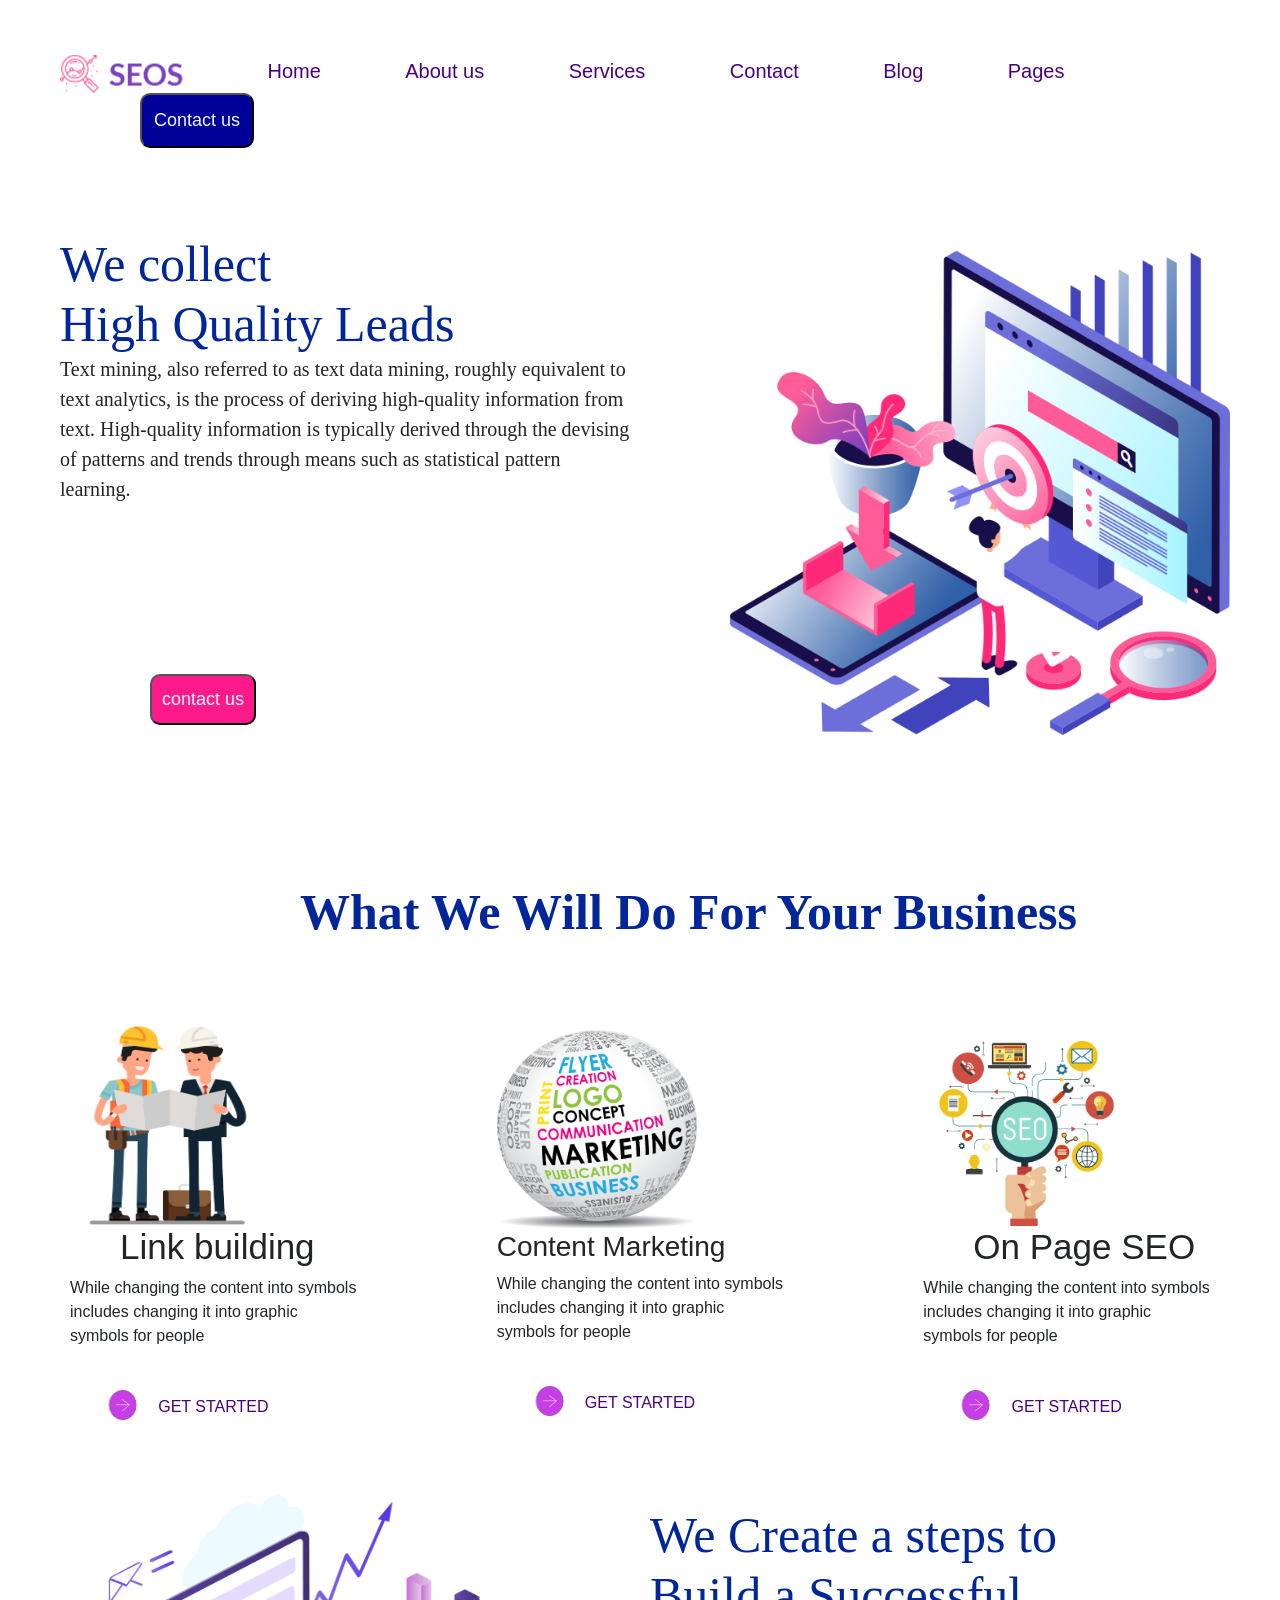
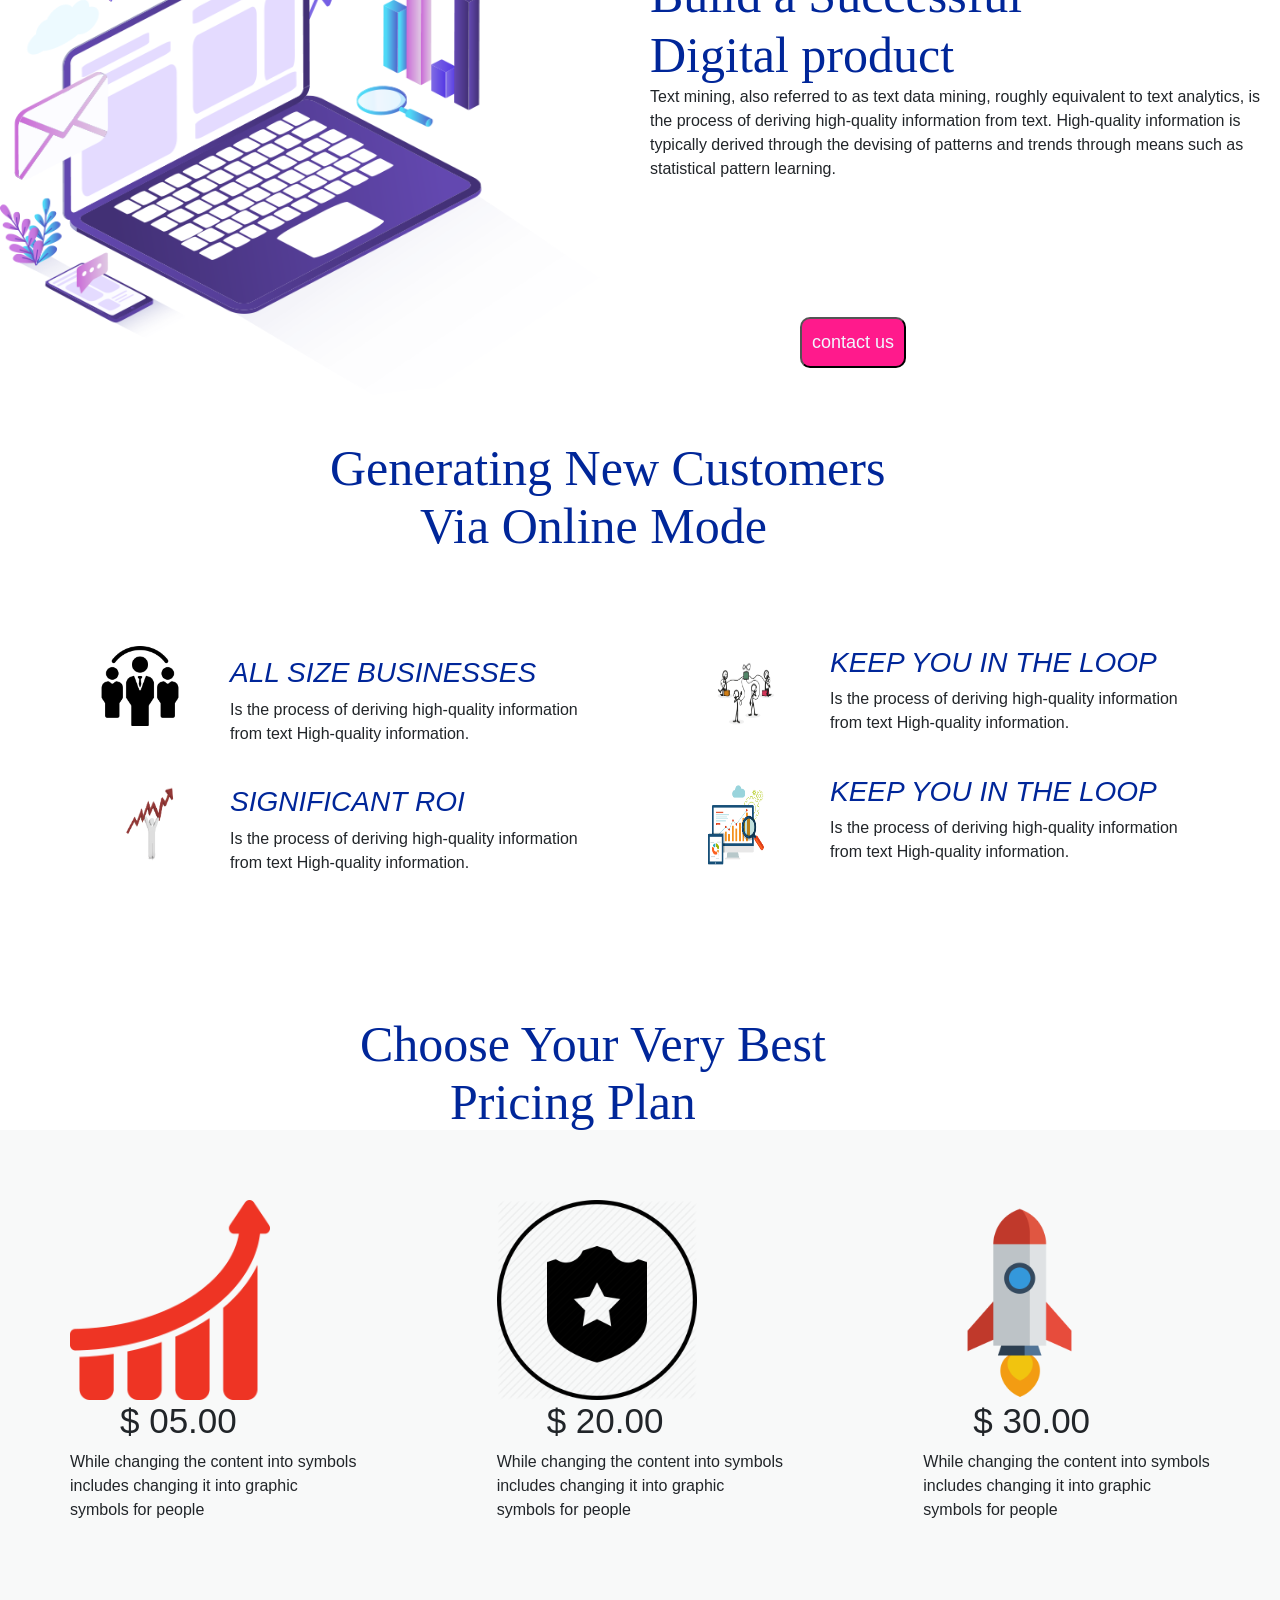
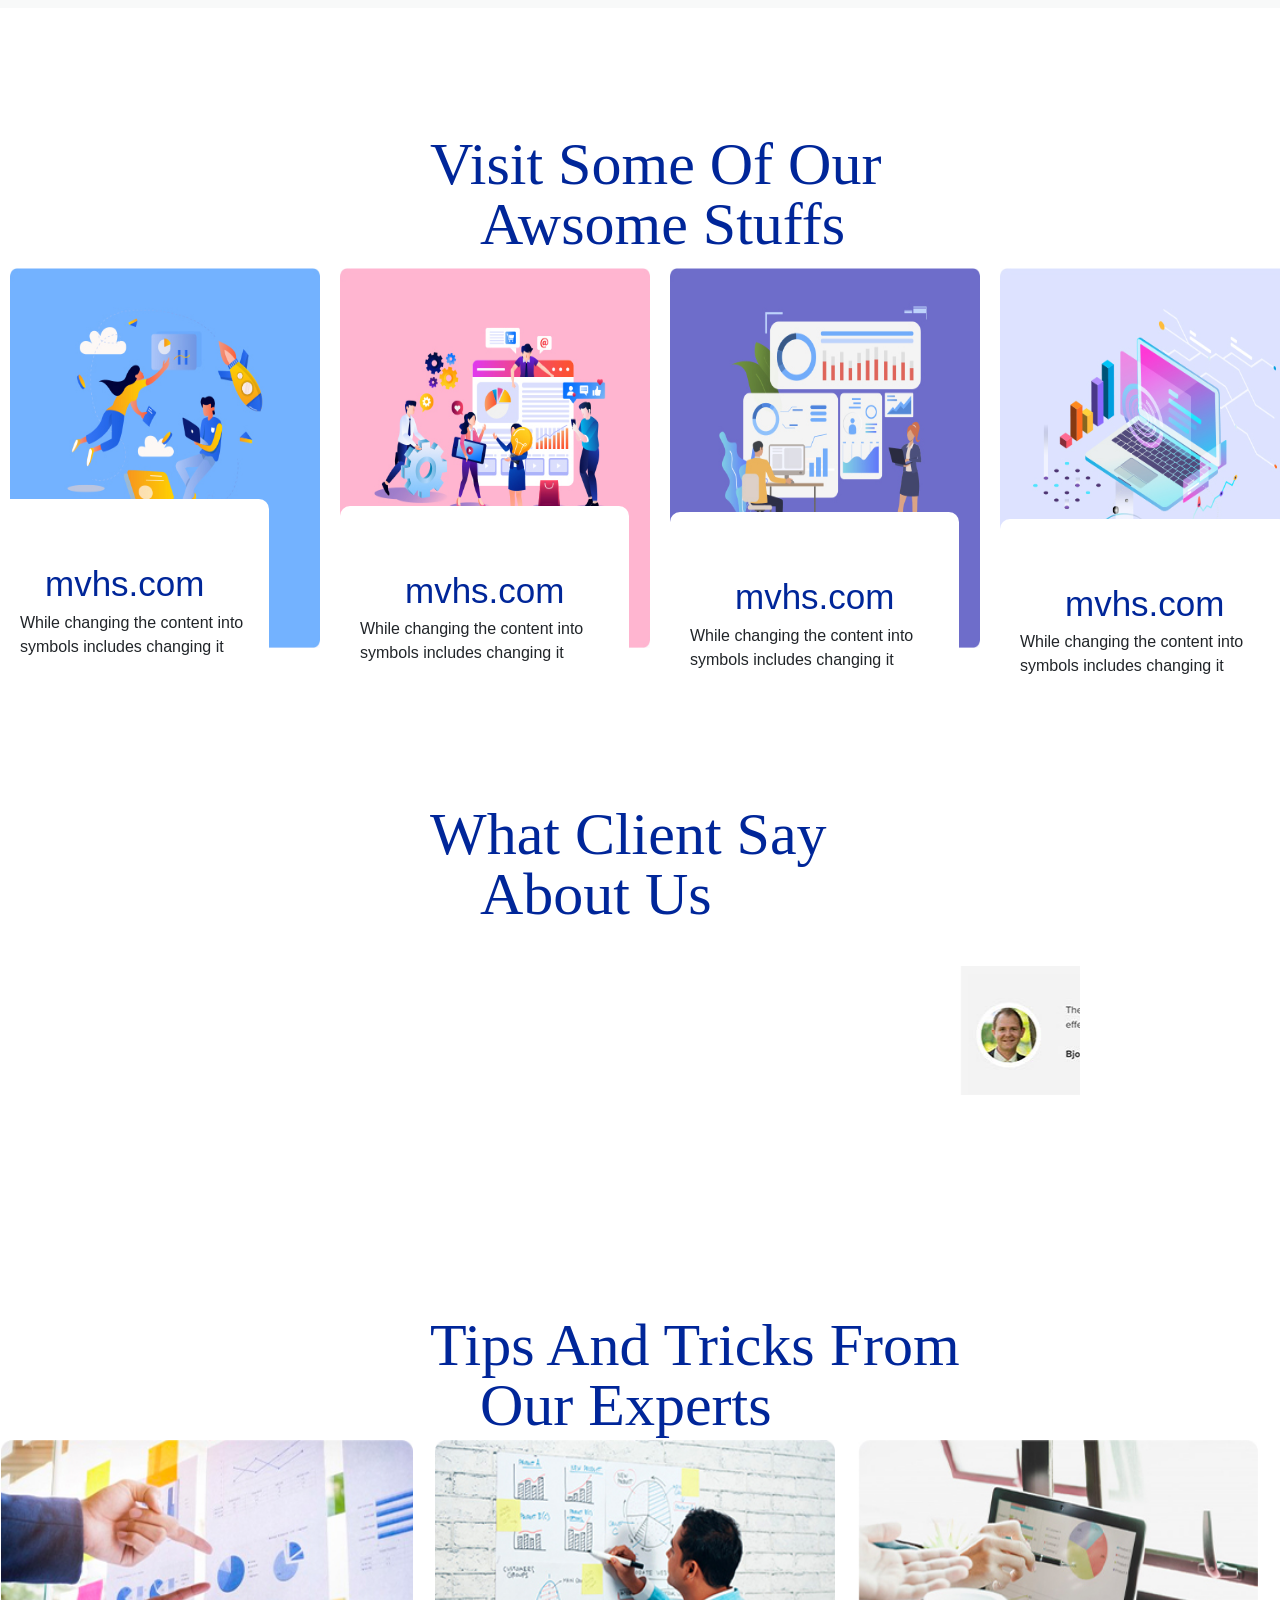
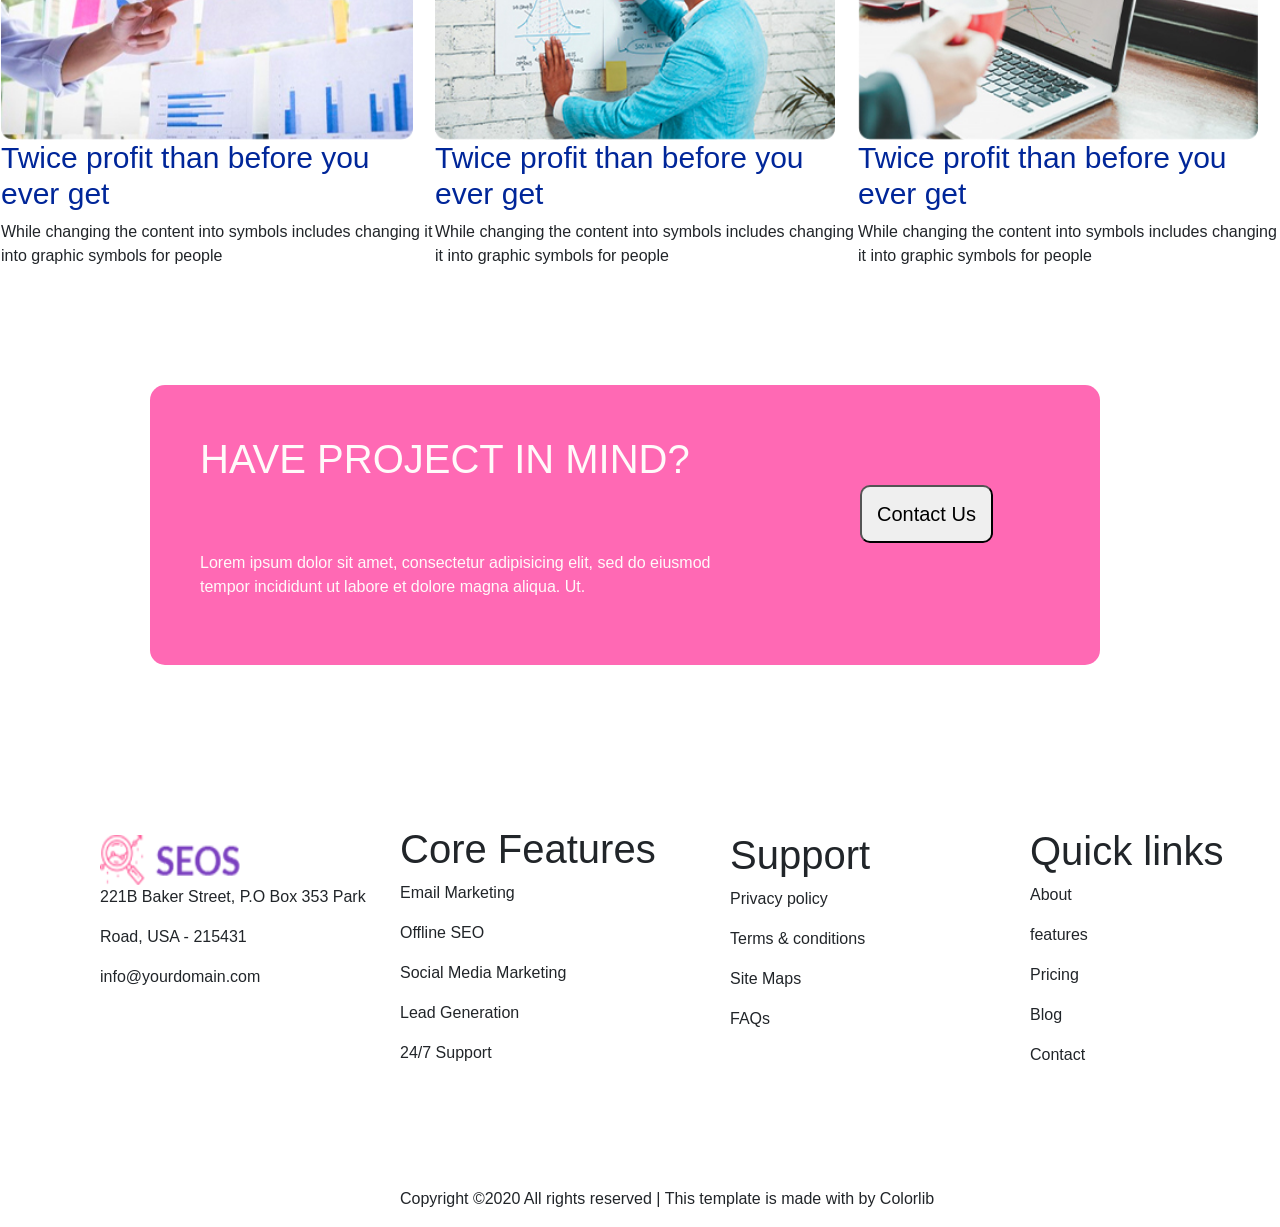
<file: seeos.html>
<!doctype html>
<html>
<head>
    <ttitle>
    </ttitle>
    <meta charset="utf-8">
    <link href="seos.css" media="screen" rel="stylesheet">
    <link href="css/bootstrap.min.css" rel="stylesheet">
    </head>
<body>
    <header>
        <ul><nav role="navigation" id="navigation"><a href="seos.html"><img src="logo.png"></a>
            <li><a href="google.com">Home</a></li>
            <li><a href="google.com">About us</a></li>
            <li><a href="google.com">Services</a></li>
            <li><a href="google.com">Contact</a></li>
            <li><a href="google.com">Blog</a></li>
            <li><a href="google.com">Pages</a></li>
            <li><button type="button" id="contact" >Contact us</button></li>
            </nav>
            </ul>
        
    </header>
    <span id="section2"><figure><img src="seos2.png" height="400px" width="500px" id="img2" class="img-fluid"></figure><h1 id="h1">We collect</h1><br><h1 id="h1"> High Quality Leads</h1>
        <article id="p1"><p>Text mining, also referred to as text data mining, roughly equivalent to text analytics, is the process of deriving high-quality information from text. High-quality information is typically derived through the devising of patterns and trends through means such as statistical pattern learning.</p></article></span>
    
    <button id="contact2" type="button">contact us </button>
    <strong><p id="p2">What We Will Do For Your Business</p></strong>
    <table id="table1" cellspacing="30" cellpadding="70" bgcolor="#E3E4FA" >
    <tr><td bgcolor="#FFFFFF">
        <article><img src="link%20building.png" height="200px" width="200px"><h3 id="link">Link building</h3><p>While changing the content into symbols includes changing it into graphic symbols for people  </p><a href="google.com" id="link3"><img src="Capture.PNG" height="90px" width="110px" title="get started"><p id="p3"><center>GET STARTED</center></p></a>
    </article>
        </td>
        <td bgcolor="#FFFFFF"><article><img src="marketing.png" height="200px" width="200px"><h3 id="link3">Content Marketing</h3><p>While changing the content into symbols includes changing it into graphic symbols for people  </p><a href="google.com" id="link3"><img src="Capture.PNG" height="90px" width="110px" title="get started"><p id="p3"><center>GET STARTED</center></p></a></article></td><td bgcolor="#FFFFFF"><article><img src="SEO.png" height="200px" width="200px"><h3 id="link">On Page SEO</h3><p>While changing the content into symbols includes changing it into graphic symbols for people  </p><a href="google.com" id="link3"><img src="Capture.PNG" height="90px" width="110px" title="get started"><p id="p3"><center>GET STARTED</center></p></a></article></td></tr>
        
     </table>
    <span id="section3"><img src="seos3.png" height="500px" width="600px" id="img3"><h1 id="h2">We Create a steps to</h1><br><h1 id="h2">Build a Successful</h1><br><h1 id="h2">Digital product</h1>
        <article id="p4"><p>Text mining, also referred to as text data mining, roughly equivalent to text analytics, is the process of deriving high-quality information from text. High-quality information is typically derived through the devising of patterns and trends through means such as statistical pattern learning.</p></article></span>
    <button id="contact2" type="button">contact us </button>
    <strong><h1 id="h3">Generating New Customers <br></h1><h1 id="h4">Via Online Mode </h1></strong>
    <div id="div3">
        <img src="business2.png" height="80px" width="80px" id="img3"><h3 id="h5">ALL SIZE BUSINESSES</h3>Is the process of deriving high-quality information<br> from text High-quality information.
    </div>
    <div id="div4">
        <img src="loop.png" height="80px" width="80px" id="img4"><h3 id="h5">KEEP YOU IN THE LOOP</h3>Is the process of deriving high-quality information<br> from text High-quality information.
    </div>
    
        <div id="div5"><img src="signifiacnt%20roi.png" height="80px" width="80px" id="img5"><h3 id="h5">SIGNIFICANT ROI</h3>Is the process of deriving high-quality information<br> from text High-quality information.
    </div>
    <div id="div6">
        <img src="awsome%20results.png" height="80px" width="80px" id="img6"><h3 id="h5">KEEP YOU IN THE LOOP</h3>Is the process of deriving high-quality information<br> from text High-quality information.
    </div>
    <h1 id="p6">Choose Your Very Best</h1><h1 id="p7"> Pricing Plan</h1>
    <table id="table3" cellspacing="30" cellpadding="70">
    <tr><td bgcolor="#F8F9F9">
        <article><img src="increase.png" height="200px" width="200px"><h3 id="link">$ 05.00</h3><p>While changing the content into symbols includes changing it into graphic symbols for people  </p>
    </article>
        </td>
        <td bgcolor="#F8F9F9"><article><img src="star.png"s height="200px" width="200px"><h3 id="link2">$ 20.00</h3><p>While changing the content into symbols includes changing it into graphic symbols for people  </p></article></td><td bgcolor="#F8F9F9 "><article><img src="rocket.png" height="200px" width="200px"><h3 id="link">$ 30.00</h3><p>While changing the content into symbols includes changing it into graphic symbols for people  </p></article></td></tr>
        
     </table>
    <h1 id="p8">Visit Some Of Our </h1><h1 id="p9"> Awsome Stuffs</h1>
    <table id="table3" cellspacing="20" cellpadding="10">
    <tr><td>
        <img src="visit1.jpg" height="380px" width="310px">
        </td>
        <td ><img src="visit2.jpg"s height="380px" width="310px"></td><td ><img src="visit3.jpg" height="380px" width="310px"></td><td><img src="visit4.jpg" height="380px" width="310px"></td></tr>
        
     </table>
    <div id="h11"><a id="h10">mvhs.com</a>
        <p id="h12">While changing the content into <br>symbols includes changing it</p><div id="h13">
        <a id="h14">mvhs.com</a>
        <p id="h15">While changing the content into <br>symbols includes changing it</p>
        </div>
        <div id="h16">
        <a id="h17">mvhs.com</a>
        <p id="h18">While changing the content into <br>symbols includes changing it</p>
        </div>
         <div id="h19">
        <a id="h20">mvhs.com</a>
        <p id="h21">While changing the content into <br>symbols includes changing it</p>
        </div>
    
    </div>
    <h1 id="p8">What Client Say </h1><h1 id="p9"> About Us</h1>
    <marquee id="mq">
    <img src="comment1.PNG">
        <img src="comment2.PNG">
        <img src="comment3.PNG">
        <img src="comment4.PNG">
    </marquee>
    <h1 id="p8">Tips And Tricks From </h1><h1 id="p9">Our Experts</h1>
     <table id="table1" cellspacing="30" >
    <tr><td bgcolor="#FFFFFF">
        <article><img src="tip1.jpg" height="300px" width="412px"><h3 id="link6">Twice profit than before you ever get </h3><p>While changing the content into symbols includes changing it into graphic symbols for people  </p>
    </article>
        </td>
        <td bgcolor="#FFFFFF"><article><img src="tip2.jpg" height="300px" width="400px"><h3 id="link6">Twice profit than before you ever get </h3><p>While changing the content into symbols includes changing it into graphic symbols for people  </p></article></td><td bgcolor="#FFFFFF"><article><img src="tip3.jpg" height="300px" width="400px"><h3 id="link6">Twice profit than before you ever get </h3><p>While changing the content into symbols includes changing it into graphic symbols for people  </p></article></td></tr>
        
     </table>
    <div id="div8">
    <h1 id="pic">
        HAVE PROJECT IN MIND?<button id="button4">Contact Us</button>
        </h1>
        <p id="pic">Lorem ipsum dolor sit amet, consectetur adipisicing elit, sed do eiusmod<br>tempor incididunt ut labore et dolore magna aliqua. Ut.</p>
    </div>
    <footer>
    <div id="div10"><img src="logo.png" height="50px" width="140ix"><p id="footerp2">
        221B Baker Street, P.O Box 353 Park
        </p>
        <p>Road, USA - 215431</p>
        <p>info@yourdomain.com</p>
        <p><br></p><div id="div11"><h1>Core Features</h1><p id="footerp">
        Email Marketing
        </p>
        <p>Offline SEO</p>
        <p>Social Media Marketing</p>
        <p>Lead Generation</p><p>24/7 Support</p>
        <div id="div12"><h1>Support</h1>
        <p id="footerp3">
        Privacy policy
        </p>
        <p>Terms & conditions</p>
        <p>Site Maps</p>
        <p>FAQs</p>
               

        <div id="div13"><h1>Quick links</h1>
        <p id="footerp4">
        About
        </p>
        <p>features</p>
        <p>Pricing</p>
        <p>Blog</p>
            <p>Contact</p>
         </div>
        </div>
        </div>
        </div>
        <p id="footerp6">Copyright ©2020 All rights reserved | This template is made with  by Colorlib</p>
    </footer>
    
    </body>
</html>
</file>
<file: seos.css>
@charset "UTF-8";
#navigation {
    margin-top: 35px;
    align-items: center;
    margin-bottom: 50px;
}
ul {
        list-style-type: none;
        margin: 0;
    padding: 20px;
    margin-left: 40px;
    } 
li {
    display: inline;
    padding-left: 80px;
    font-size: 20px;
}
a:link {
  color: red;
    text-decoration: none;
}

/* visited link */
a:visited {
  color: green;
}

/* mouse over link */
a:hover {
  color: hotpink;
}

/* selected link */
a:active {
  color: blue;
}
#contact{
    background-color: #000099;
    border-radius: 10px;
    shape-margin: 0px;
    font-size: 15px;
    color: aliceblue;
    padding: 12px;
    text-align: center;
    font-size:18px;
    font-family: sans-serif;

}
#links1{
    text-decoration: none;
}
#p1{
   margin-left: 60PX;
    font-family: serif;
    font-size: 20PX;
  margin-right: 650px;
    margin-bottom: 50px;
}
#h1{
    font-family: serif;
    font-size: 50px;
    display: inline;
    margin-left: 60px;
margin-bottom: 50px;
    color: #002699;
}
#section2{
    margin-top: 50px;
}
#section3{
    margin-top: 100px;
}
#img2{
    float: right;
    margin-right: 50px;
    margin-top: -20px;
}
#contact2{
    margin-top: 120px;
    background-color: #ff1a8c;
    border-radius: 10px;
    font-size: 15px;
    color: aliceblue;
    padding:10px;
   text-align: center;
    font-size:18px;
    font-family: sans-serif;
    margin-left: 150px;
    text-decoration: none;
    animation: none;
    margin-bottom: 50px;
    shape-margin: 60px;
 
}
#p2{
    align-content: center;
    margin-left: 300px;
    font-family: serif;
font-size:50px;
    text-emphasis-position: below;
    color: #002699;
    margin-top: 100px;
}
#table1{
    margin-left: 0px;
    padding: 0px;
    margin-top:-10px;
    border-color: white;
}
#link{
  
    font-size: 25px;
    align-content: center;
}
#link2{
   
    font-size: 25px;
    align-content: center;
}
#p3{
    margin-top: -75px;
    margin-left: 260px;
}
a:link {
  color: #4B0082;
    text-decoration: none;
}

/* visited link */
a:visited {
  color: green;
}

/* mouse over link */
a:hover {
  color: #D3D3D3;
}

/* selected link */
a:active {
  color: blue;
}
#img3{
    float: left;
    
    margin-top: -10px;
   margin-right: 50px;
}
#h2{
    font-family: serif;
    font-size: 50px;
    display: inline;
    margin-left: 0px;
    margin-bottom: 50px;
    color: #002699;
}

#h4{
    align-content: center;
    margin-left: 420px;
    font-family: serif;
    font-size:50px;
    text-emphasis-position: below;
    color: #002699;
    margin-top: -10px;
}
#h3{
    align-content: center;
    margin-left: 330px;
    font-family: serif;
font-size:50px;
    text-emphasis-position: below;
    color: #002699;
    margin-top: 20px;
} 
#div3{
    margin-left: 100px;
    margin-top: 100px;
}
#div4{
      margin-top: -100px;
    margin-left: 700px;
}
#img4{
    float: left;
    margin-right: 50px;
   
  
}
#div5{
    margin-left: 110px;
    margin-top: 50px;
}
#img5{
    
    float: left;
    margin-right: 40px;
    
}
#div6{
    
    margin-left: 700px;
    margin-top: -100px;
}
#img6{
    float: left;
    margin-right: 50px;
}
#h5{
    color: #002699;
    font-style: oblique;
}
#p6{
    margin-left: 360px;
    font-family: serif;
    font-size:50px;
    text-emphasis-position: below;
    color: #002699;
    margin-top: 150PX;
}
#p7{
    margin-left: 450px;
    font-family: serif;
    font-size:50px;
    text-emphasis-position: below;
    color: #002699;
    margin-top: -10px;
}
#table3{
    margin-left: 0px;
    padding: 0px;
    margin-top:-10px;
    border-color: white;
}
#table4{
    
}
#link2{
   
    font-size: 35px;
    margin-left: 50px;
    font-style: normal;
}
#link{
    margin-left: 50px;
    font-size: 35px;
    font-style: normal;
}
#p8{
    margin-left: 430px;
    font-family: serif;
    font-size:60px;
    text-emphasis-position: below;
    color: #002699;
    margin-top: 120PX;
}
#p9{
    margin-left: 480px;
    font-family: serif;
    font-size:60px;
    text-emphasis-position: below;
    color: #002699;
    margin-top: -20px;
}
#h10{
    background-color: white;
    border-radius: 10px;
    padding: 65px;
    font-size:35px;
    font-family: sans-serif;
    color: #002699;
    margin-left: -20px;
    margin-top: -10px;
}
#h11{
    margin-top: -100px;
}
#h12{
    margin-left: 20px;
}
#h13{
    margin-top: -110px;
    margin-left: 360px;
}
#h14{
    background-color: white;
    border-radius: 10px;
    padding: 65px;
    font-size:35px;
    font-family: sans-serif;
    color: #002699;
    margin-left: -20px;
    margin-top: -10px;
}
#h16{
     margin-top: -110px;
    margin-left: 690px;
}
#h17{
     background-color: white;
    border-radius: 10px;
    padding: 65px;
    font-size:35px;
    font-family: sans-serif;
    color: #002699;
    margin-left: -20px;
    margin-top: -10px;
}
#h19{
     margin-top: -110px;
    margin-left: 1020px;
}
#h20{
    background-color: white;
    border-radius: 10px;
    padding: 65px;
    font-size:35px;
    font-family: sans-serif;
    color: #002699;
    margin-left: -20px;
    margin-top: -10px;
}
#mq{
    margin-left: 150px;
    margin-right: 200px;
    margin-bottom: 50px;
}
#link6{
    font-size: 30px;
    color:#002699; 
}
#div8{
    background-color:hotpink;
    margin-top: 100px;
    padding: 50px;
    border-radius: 15px;
    margin-right: 180px;
    margin-left: 150px;
}
#button4{
    margin-left: 660px;
    padding: 15px;
    border-radius: 10px;font-size: 20px;
}
#pic{
    color: snow;
    border-top: -10px;
}
#table5{
    margin-left: 20px;
    margin-top: 50px;
}
#div10{
    margin-top: 170px;
    margin-left: 100px;
}
#div11{
    margin-top: -220px;
    margin-left: 300px;
}
#div12{
    margin-top: -250px;
    margin-left: 330px;
}
#div13{
    margin-top: -220px;
    margin-left: 300px;
}
#footerp6{
    margin-top: 120px;
    margin-left: 400px;
}
</file>
